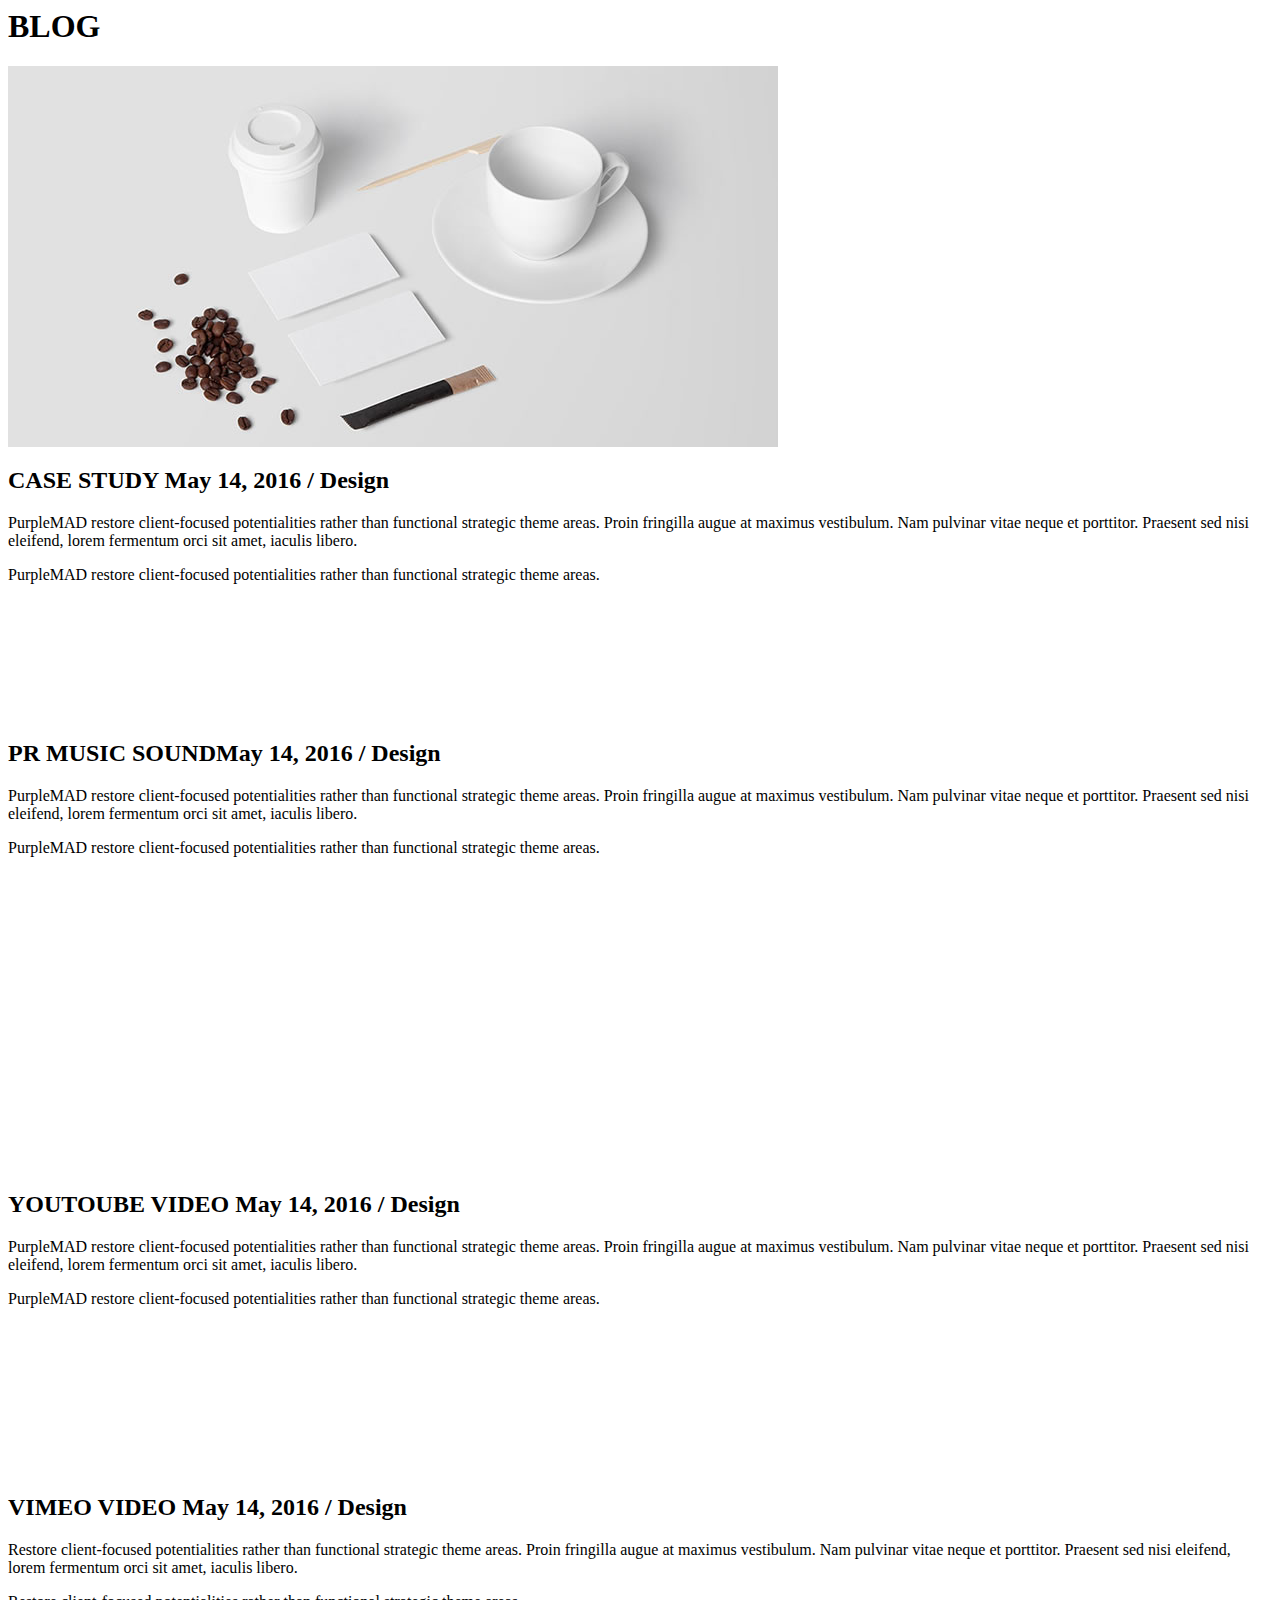
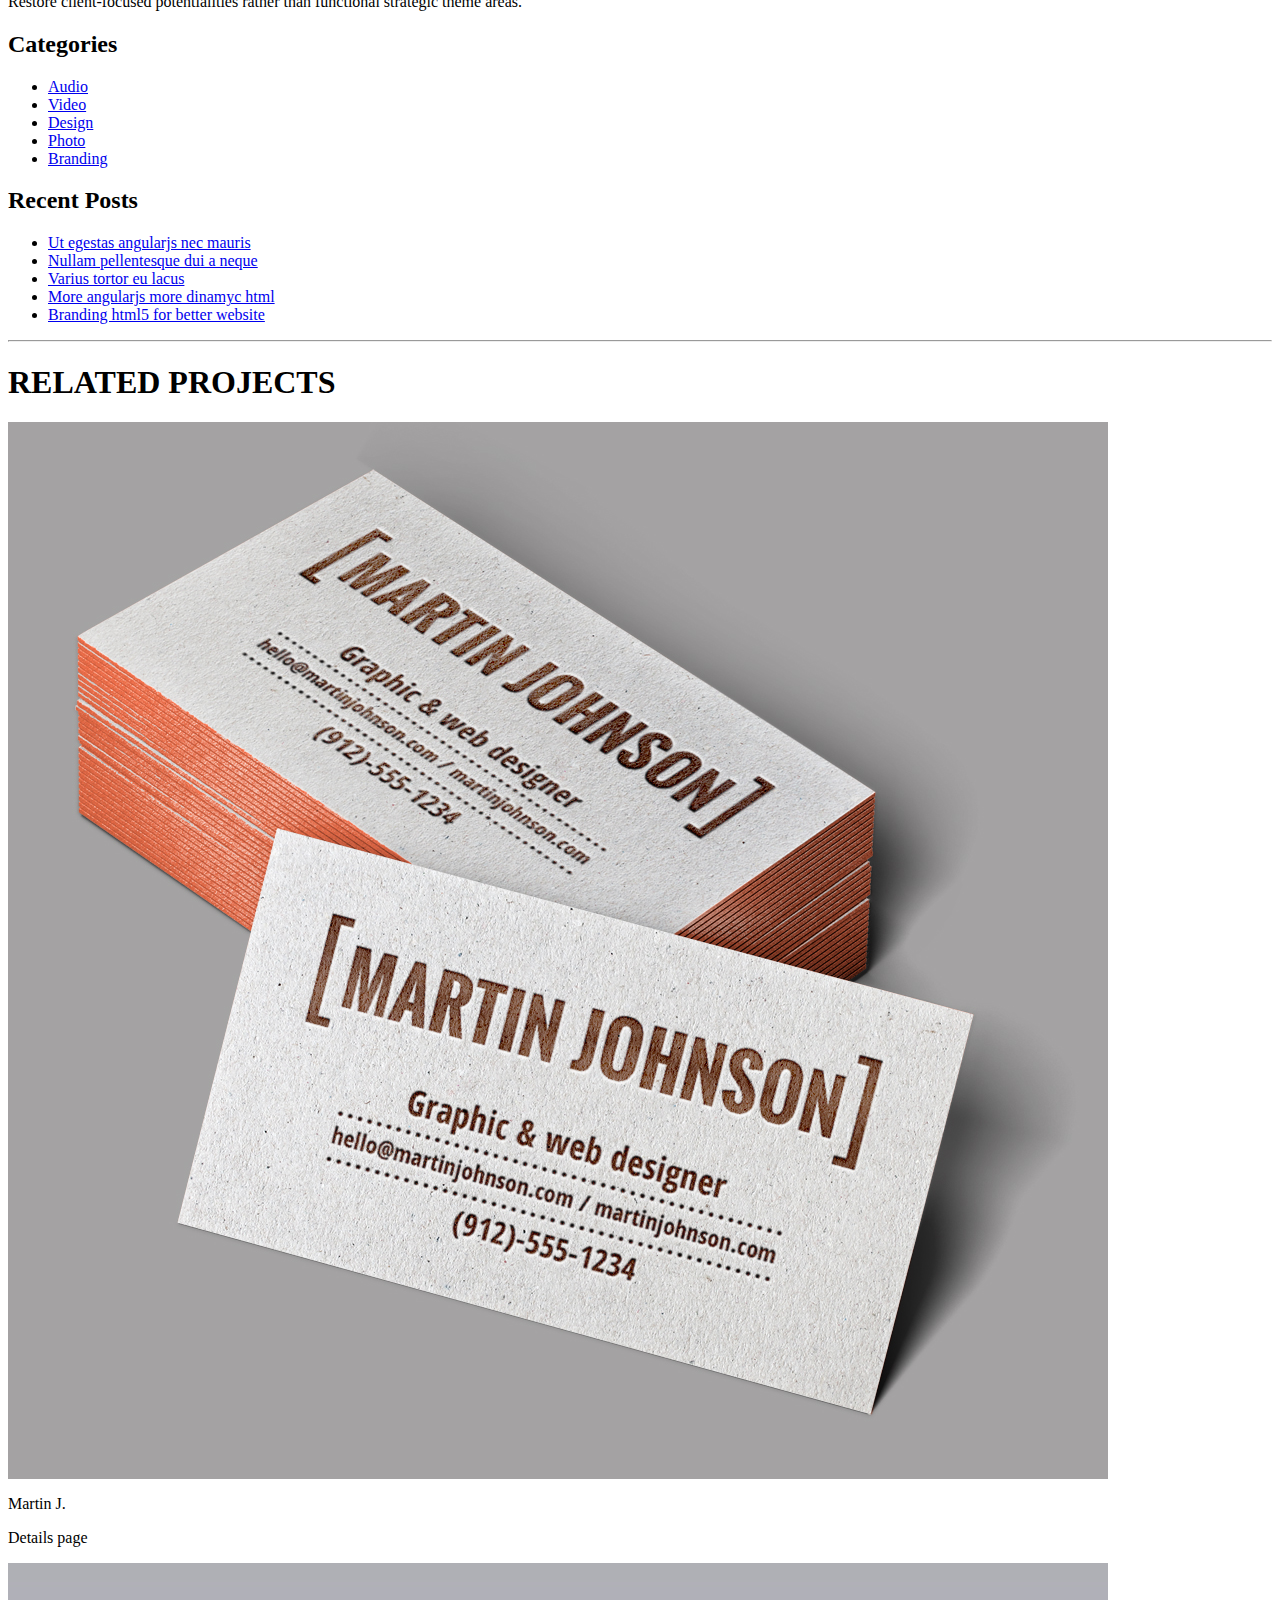
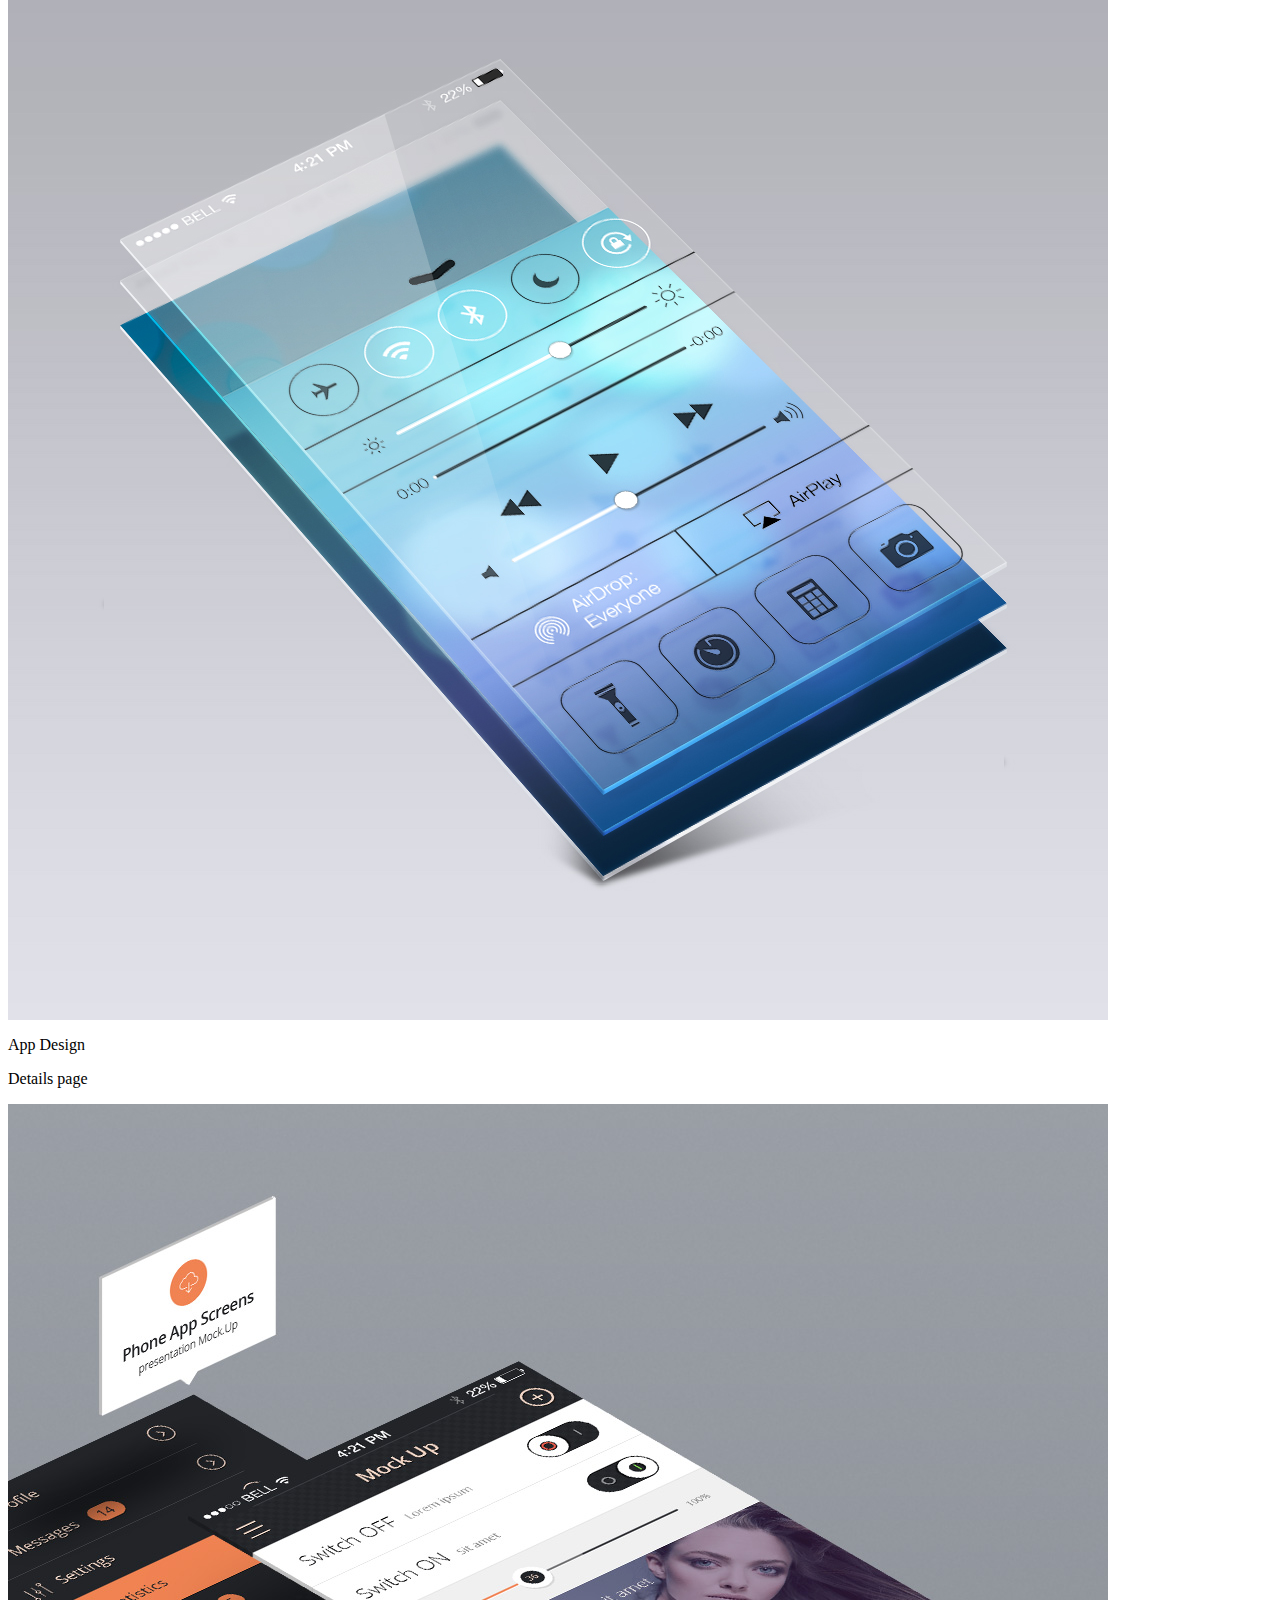
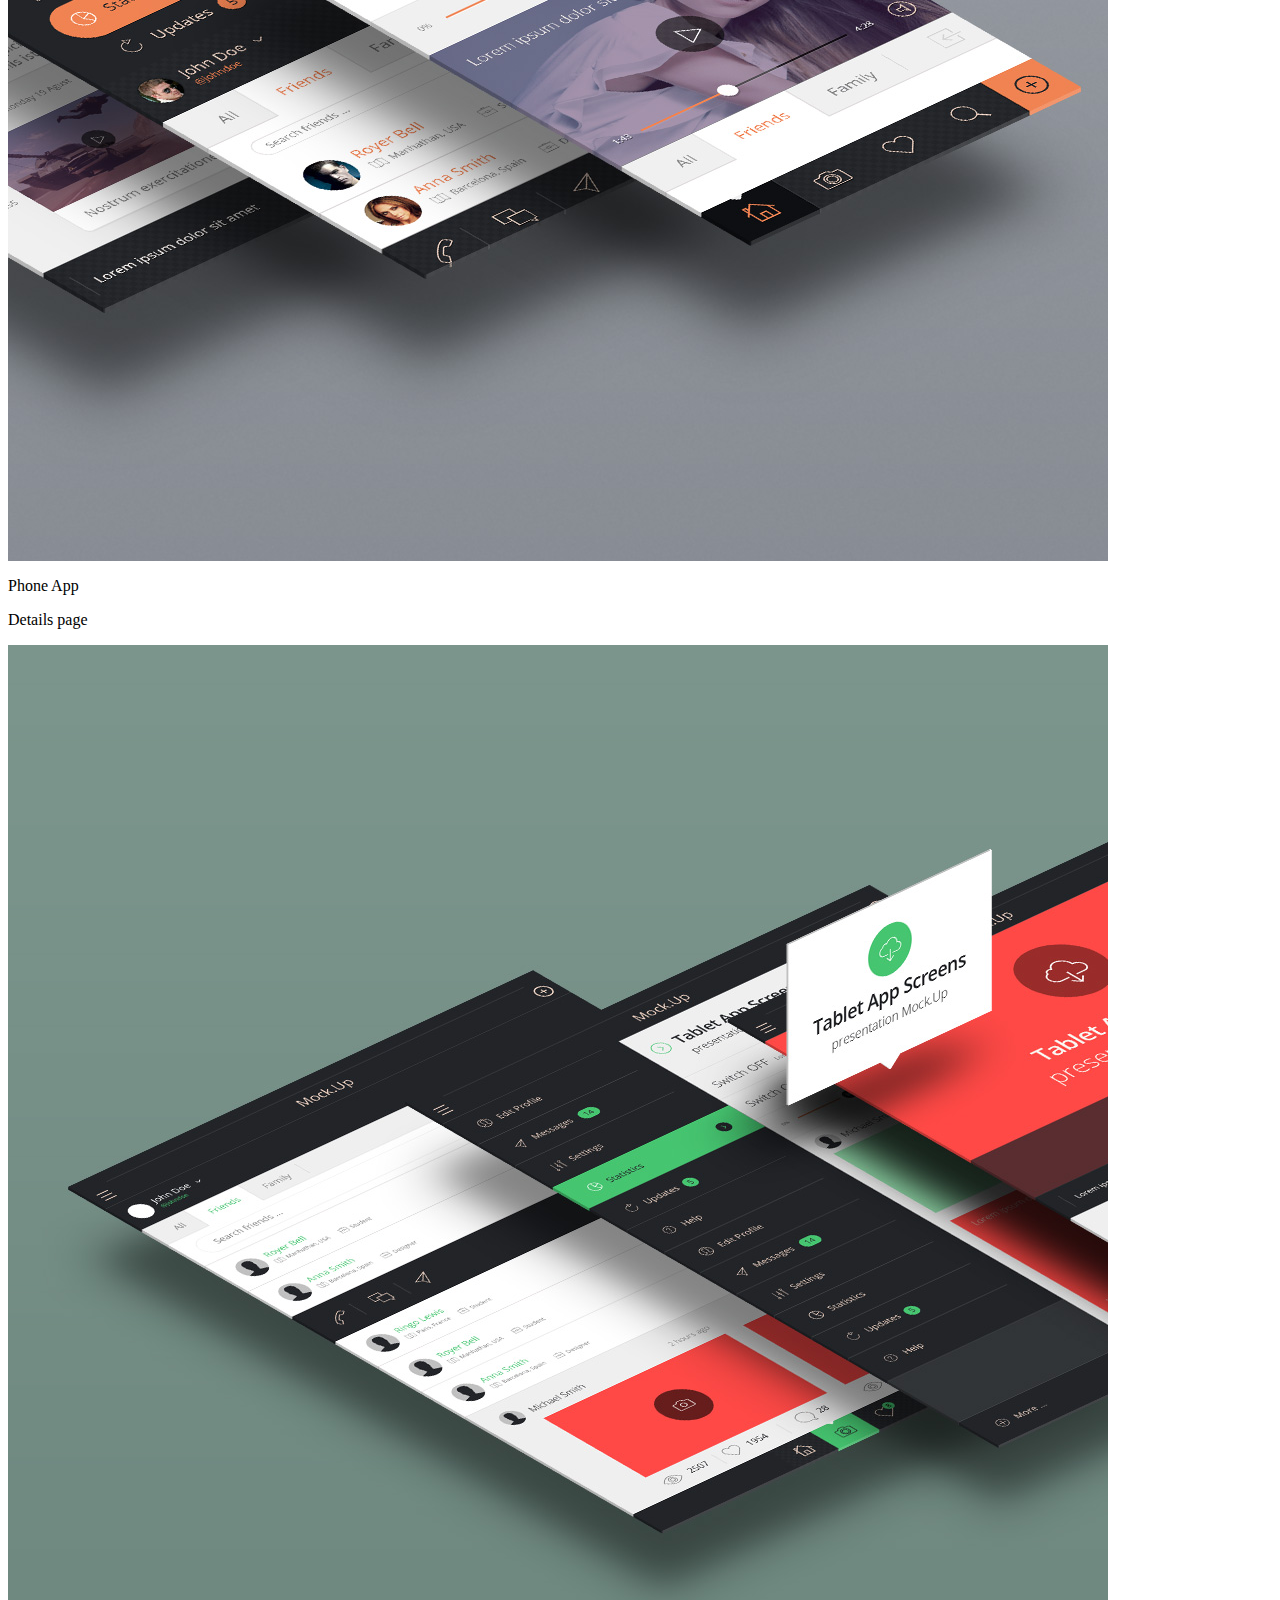
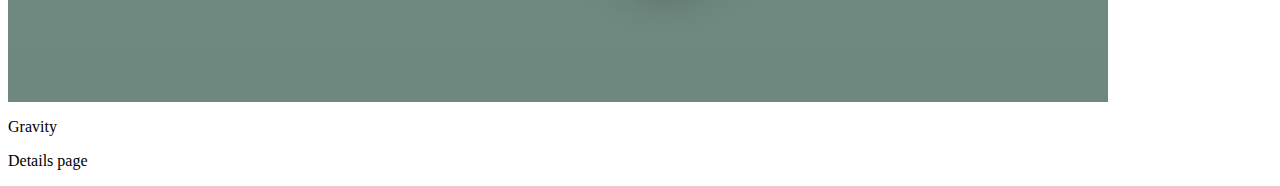
<file: partials/blog.html>
<!--SECTION BLOG-->
<html><head>
<meta http-equiv="content-type" content="text/html; charset=UTF-8"></head><body><section id="project" class="cd-section section-blog">
 <div class="container">
          <div class="row">
            <h1 class="t-blog"> BLOG </h1>
           <div class="col-md-8">
             <div class="box-content">
                <div class="blog-item first-child">
                    <div class="blog-img"><img src="images/blog/1.jpg" alt=""></div>
                    <div class="blog-desc box-text">
                        <h2>CASE STUDY <span class="date-blog">May 14, 2016 / Design</span></h2>
                        <p>PurpleMAD restore client-focused potentialities 
rather than functional strategic theme areas. 
                            Proin fringilla augue at maximus vestibulum.
 Nam pulvinar vitae neque et porttitor. Praesent sed nisi eleifend, 
lorem fermentum orci sit amet, iaculis libero.</p>
                            <p>PurpleMAD restore client-focused potentialities rather than functional strategic theme areas.</p>
                    </div>
                 </div>
                 
                 <div class="blog-item">
                    <iframe id="soundcloud_widget" src="http://w.soundcloud.com/player/?url=https://api.soundcloud.com/tracks/39804767&amp;show_artwork=false&amp;liking=false&amp;sharing=false&amp;auto_play=false&amp;color=0bb7b7" frameborder="no" height="120" width="100%"></iframe>
                    <div class="blog-desc box-text">
                        <h2>PR MUSIC SOUND<span class="date-blog">May 14, 2016 / Design</span></h2>
                        <p>PurpleMAD restore client-focused potentialities 
rather than functional strategic theme areas. 
                            Proin fringilla augue at maximus vestibulum.
 Nam pulvinar vitae neque et porttitor. Praesent sed nisi eleifend, 
lorem fermentum orci sit amet, iaculis libero.</p>
                            <p>PurpleMAD restore client-focused potentialities rather than functional strategic theme areas.</p>
                    </div>
                </div>
                <div class="blog-item">
                    <div class="video-container">
                        <iframe src="http://www.youtube.com/embed/UV7Rz4BlFos?wmode=transparent&amp;showinfo=0&amp;autoplay=0&amp;rel=0" allowfullscreen="true" frameborder="0" height="298" width="397"></iframe>
                    </div>
                    <div class="blog-desc box-text">
                        <h2>YOUTOUBE VIDEO <span class="date-blog">May 14, 2016 / Design</span></h2>
                        <p>PurpleMAD restore client-focused potentialities 
rather than functional strategic theme areas. 
                            Proin fringilla augue at maximus vestibulum.
 Nam pulvinar vitae neque et porttitor. Praesent sed nisi eleifend, 
lorem fermentum orci sit amet, iaculis libero.</p>
                            <p>PurpleMAD restore client-focused potentialities rather than functional strategic theme areas.</p>
                    </div>
                </div>
                <div class="blog-item">
                    <div class="video-container">
                        <iframe class="" src="https://player.vimeo.com/video/110690554" allowfullscreen="" frameborder="0"></iframe>

                    </div>
                    <div class="blog-desc box-text">
                        <h2>VIMEO VIDEO <span class="date-blog">May 14, 2016 / Design</span></h2>
                        <p>Restore client-focused potentialities 
rather than functional strategic theme areas. 
                            Proin fringilla augue at maximus vestibulum.
 Nam pulvinar vitae neque et porttitor. Praesent sed nisi eleifend, 
lorem fermentum orci sit amet, iaculis libero.</p>
                            <p>Restore client-focused potentialities rather than functional strategic theme areas.</p>
                    </div>
                </div>
             </div><!--close box content-->
		  </div>
          <div class="col-md-4">
          <div class="box-content right-position">
               <div class="blog-right-column">
                 <h2>Categories</h2>
                 <ul>
                    <li><a href="#"><i class="fa fa-angle-double-right"></i> Audio</a></li>
                    <li><a href="#"><i class="fa fa-angle-double-right"></i> Video</a></li>
                    <li><a href="#"><i class="fa fa-angle-double-right"></i> Design</a></li>
                    <li><a href="#"><i class="fa fa-angle-double-right"></i> Photo</a></li>
                    <li><a href="#"><i class="fa fa-angle-double-right"></i> Branding</a></li>
                 </ul>
               </div>
            </div>
            <div class="box-content blog-r-posts">
               <div class="blog-right-column">
                 <h2>Recent Posts</h2>
                 <ul>
                    <li><a href="#"><i class="fa fa-angle-double-right"></i> Ut egestas angularjs nec mauris</a></li>
                    <li><a href="#"><i class="fa fa-angle-double-right"></i> Nullam pellentesque dui a neque</a></li>
                    <li><a href="#"><i class="fa fa-angle-double-right"></i> Varius tortor eu lacus</a></li>
                    <li><a href="#"><i class="fa fa-angle-double-right"></i> More angularjs more dinamyc html</a></li>
                    <li><a href="#"><i class="fa fa-angle-double-right"></i> Branding html5 for better website</a></li>
                 </ul>
               </div>
            </div>
          </div>
        </div><!--close row-->
      </div><!--close container-->
 </section>
 <hr>
 <section id="relatedprojects" class="cd-section">
  <div class="container">
          <div class="row">
           <div class="col-md-12">
             <div class="box-content box-carousel">
             <h1> RELATED PROJECTS </h1>
             
               <div id="owl-demo-details" class="owl-carousel owl-theme owl-details">
                  <div class="item">
                     <img src="images/portfolio/5.jpg" alt="">
                     <p class="details-title">Martin J.</p>
                     <p class="details-desc">Details page</p>
                  </div>
                  <div class="item">
                     <img src="images/portfolio/6.jpg" alt="">
                     <p class="details-title">App Design</p>
                     <p class="details-desc">Details page</p>
                  </div>
                  <div class="item">
                     <img src="images/portfolio/7.jpg" alt="">
                     <p class="details-title">Phone App</p>
                     <p class="details-desc">Details page</p>
                  </div>
                  <div class="item">
                     <img src="images/portfolio/8.jpg" alt="">
                     <p class="details-title">Gravity</p>
                     <p class="details-desc">Details page</p>
                  </div>
                </div>
               </div>
		    </div><!--close 12-->
        </div><!--close row-->
      </div><!--close container-->
 </section>

<script type="text/javascript">
    /********************************************
    CLOSE PAGE DETAIL
    ********************************************/
    $(document).ready(function () {
        $(".close-redirect").click(function (event) {
            event.preventDefault();
            linkLocation = this.href;
            $("body").fadeOut(1000, redirectPage);
        });
        function redirectPage() {
            window.location = linkLocation;
        }
    });
   </script>
<script type="text/javascript">
    /********************************************
    CAROUSEL DETAIL
    ********************************************/
    $("#owl-demo-details").owlCarousel({

        autoPlay: 3000, //Set AutoPlay to 3 seconds

        items: 4,
        itemsDesktop: [1199, 3],
        itemsDesktopSmall: [979, 3]

    });
</script></body></html>
</file>
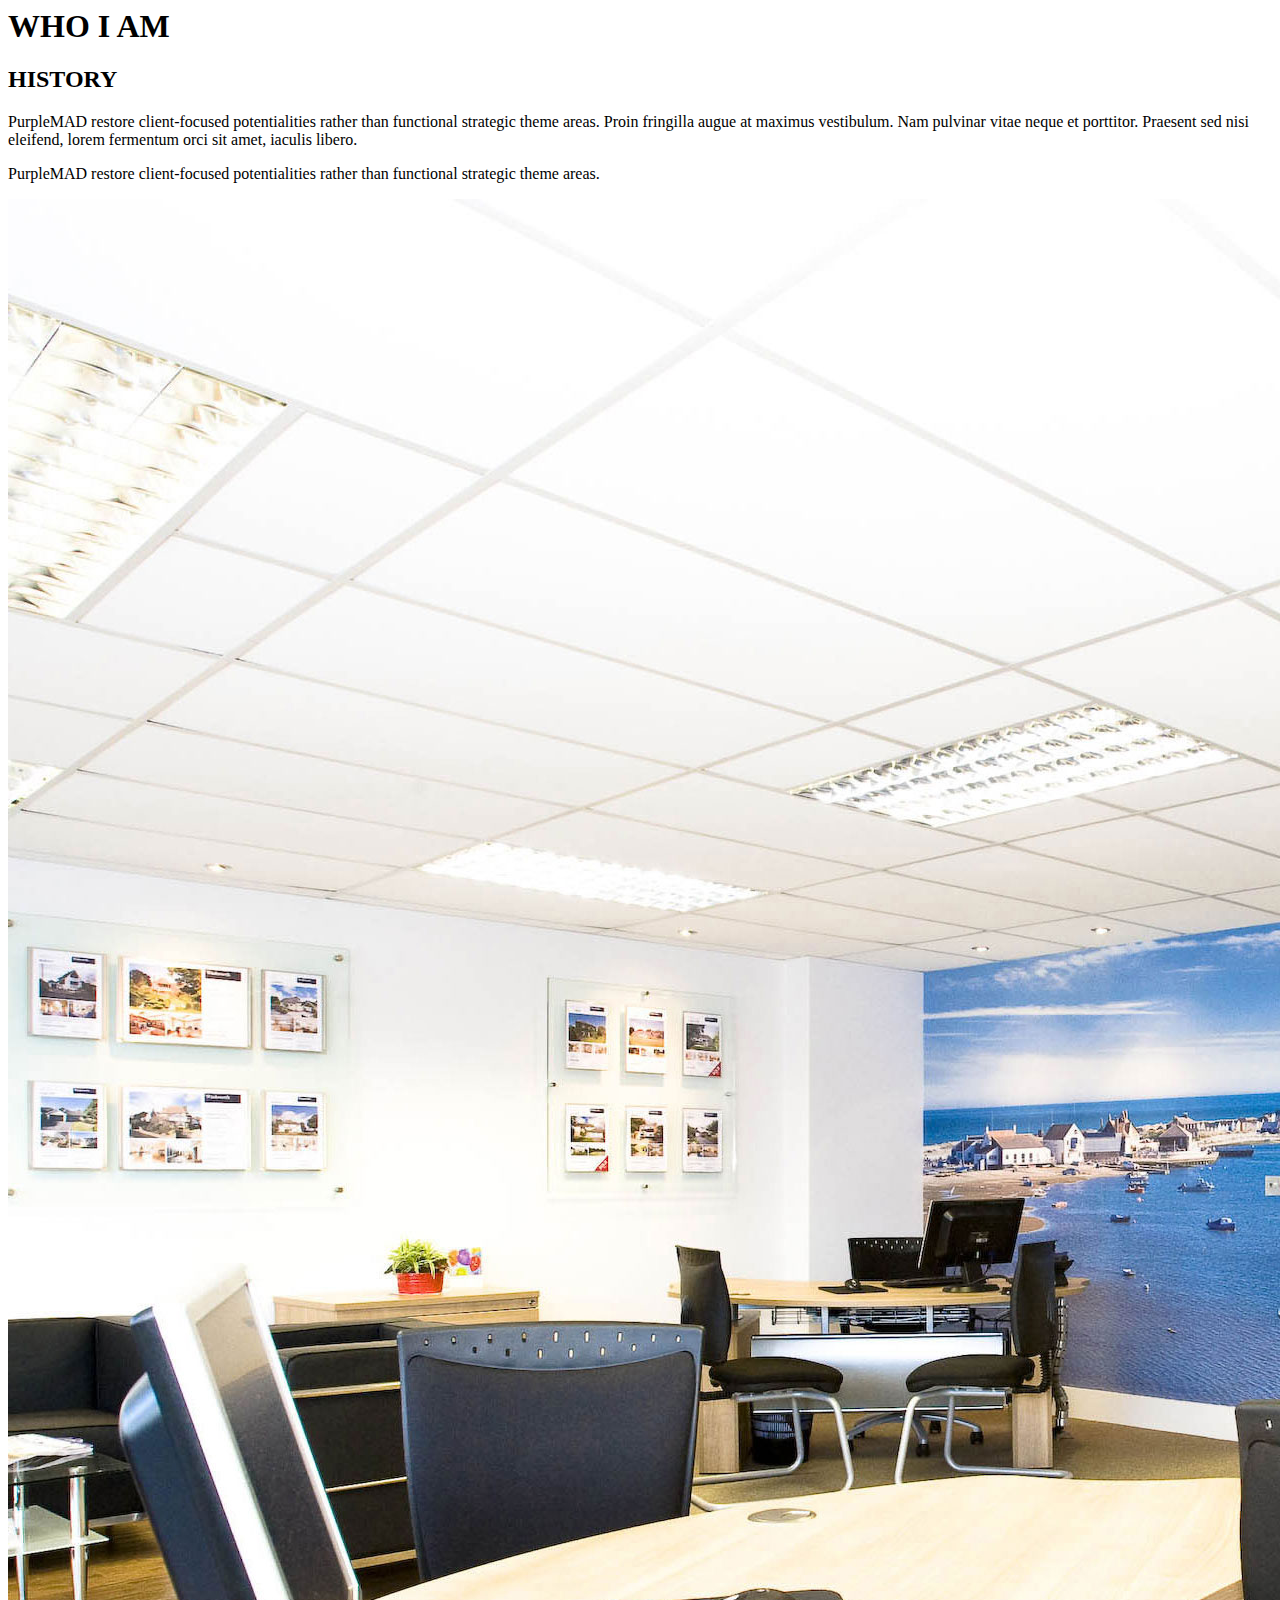
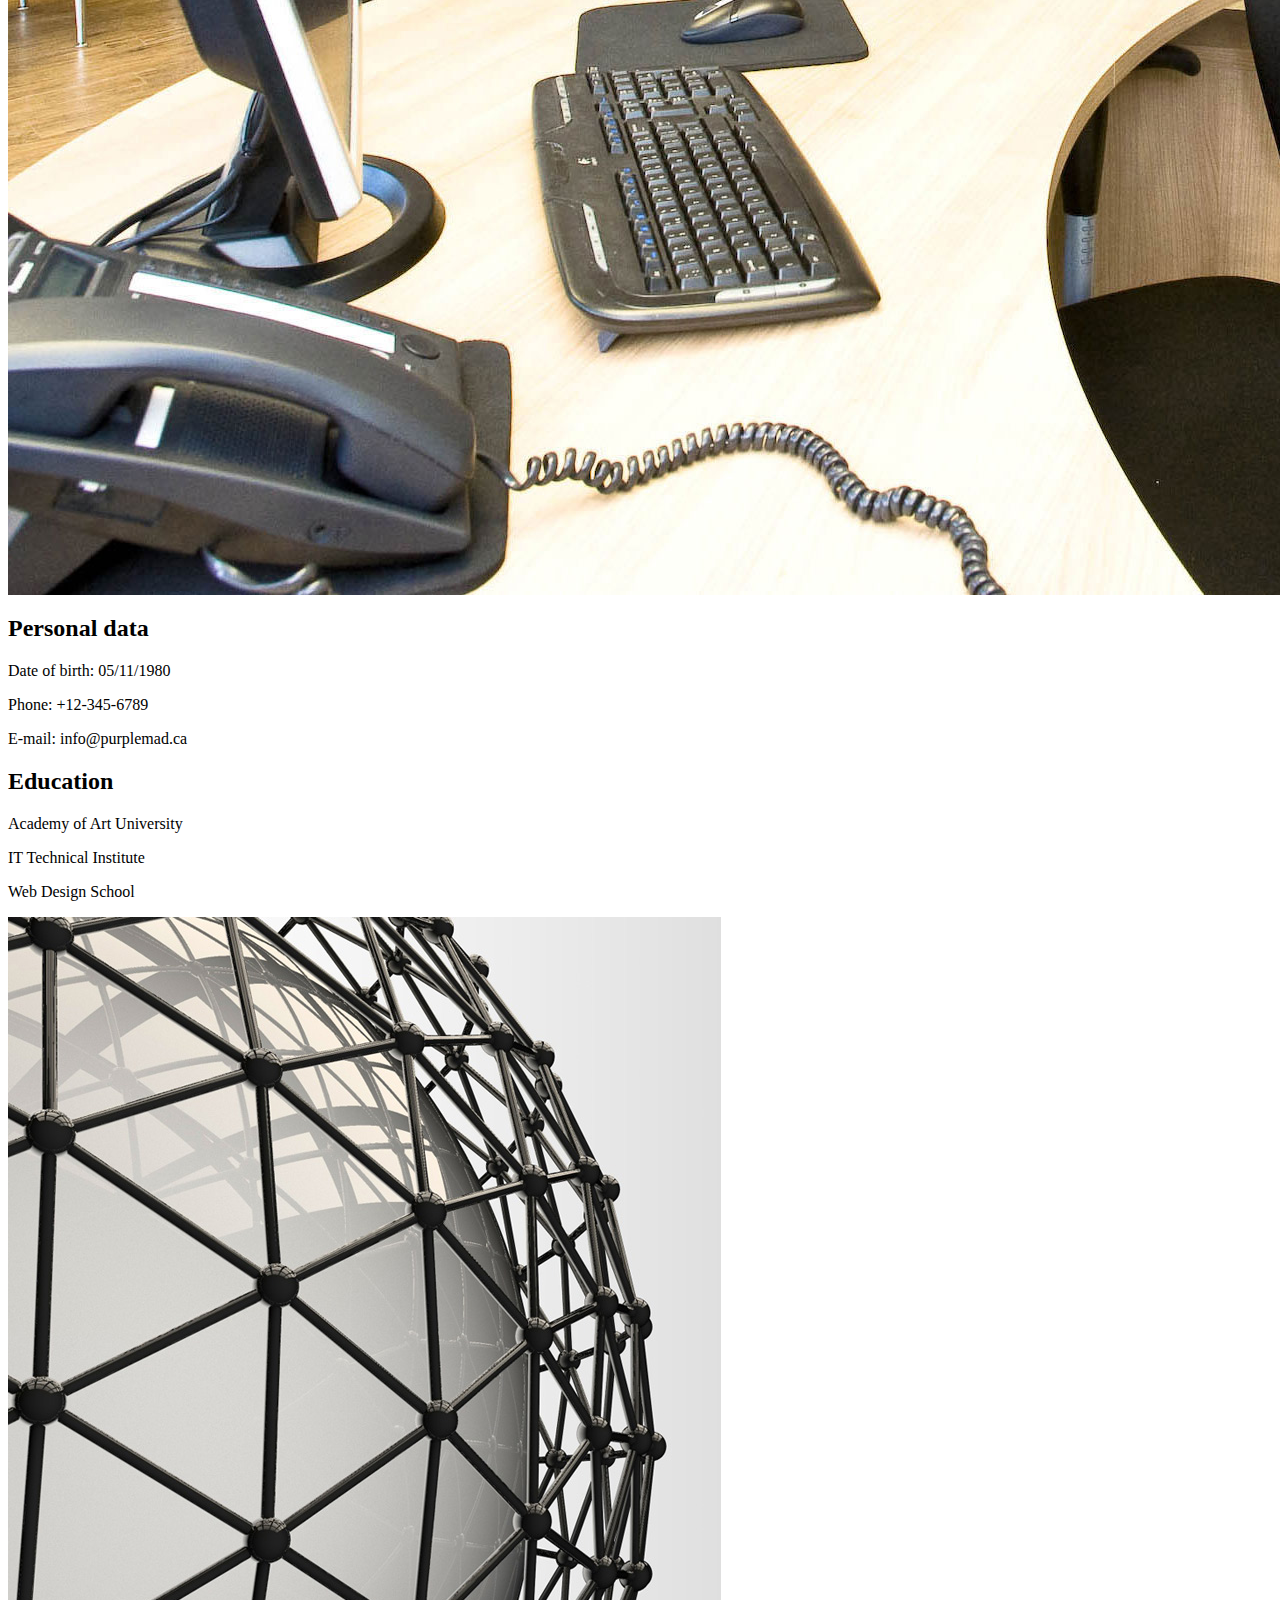
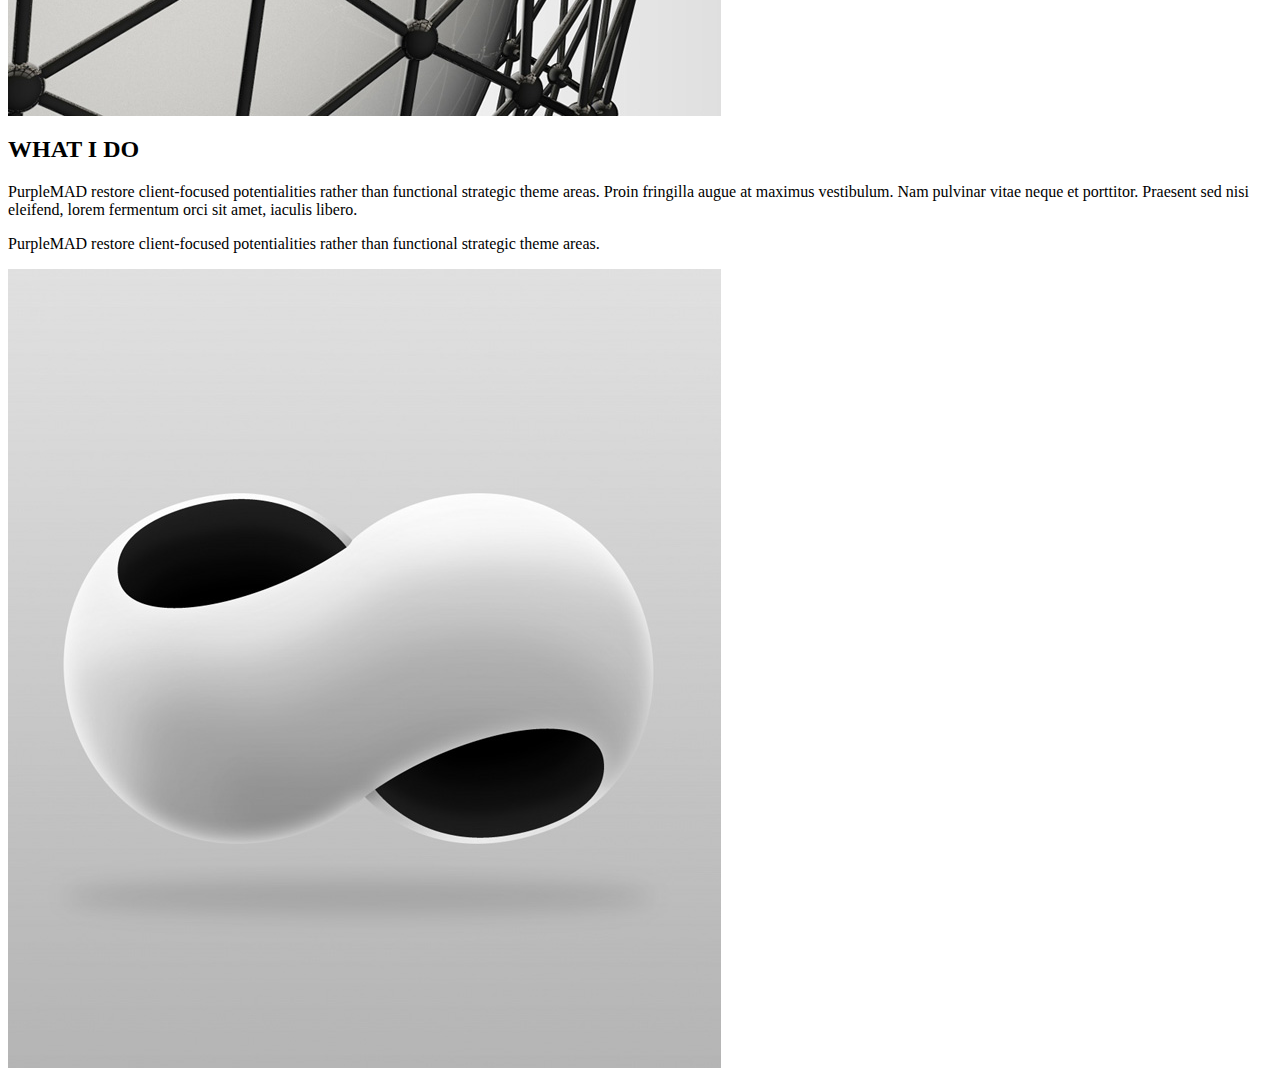
<file: partials/home.html>
<html><head>
<meta http-equiv="content-type" content="text/html; charset=UTF-8"></head><body><section id="section1" class="cd-section">
      <div class="container">
          <div class="row">
           <div class="col-md-12">
             <div class="box-content">
		        <h1> WHO I AM </h1>
                <div class="col-md-4">
                    <div class="box-text">
                        <h2>HISTORY</h2>
                        <p>PurpleMAD restore client-focused potentialities 
rather than functional strategic theme areas. 
                            Proin fringilla augue at maximus vestibulum.
 Nam pulvinar vitae neque et porttitor. Praesent sed nisi eleifend, 
lorem fermentum orci sit amet, iaculis libero.</p>
                            <p>PurpleMAD restore client-focused potentialities rather than functional strategic theme areas. </p>
                    </div>
                 </div>
                 <div class="col-md-4">
                    <div class="box-img">
                        <img src="images/office.jpg" alt="">
                    </div>
                 </div>
                 <div class="col-md-4">
                    <div class="box-text">
                        <h2>Personal data</h2>
                        <p>Date of birth: 05/11/1980</p>
                        <p>Phone: +12-345-6789</p>
                        <p>E-mail: info@purplemad.ca</p>
                        <h2>Education</h2>
                        <p>Academy of Art University</p>
                        <p>IT Technical Institute</p>
                        <p>Web Design School</p>
                    </div>
                 </div>
             </div><!--close box content-->
		  </div>
        </div><!--close row-->
      </div><!--close container-->
      <div class="parallax1">
        <div class="overlay">
            <div class="container">
              <div class="row">

               <div class="col-md-12">
                <div class="col-md-4">
                    <div class="box-img">
                        <img src="images/object.jpg" alt="">
                    </div>
                 </div>
                 <div class="col-md-4">
                    <div class="box-text">
                        <h2>WHAT I DO</h2>
                        <p>PurpleMAD restore client-focused potentialities 
rather than functional strategic theme areas. 
                            Proin fringilla augue at maximus vestibulum.
 Nam pulvinar vitae neque et porttitor. Praesent sed nisi eleifend, 
lorem fermentum orci sit amet, iaculis libero.</p>
                            <p>PurpleMAD restore client-focused potentialities rather than functional strategic theme areas. </p>
                    </div>
                 </div>
                 <div class="col-md-4">
                    <div class="box-img">
                        <img src="images/object1.jpg" alt="">
                    </div>
                 </div>
		      </div>
          </div>
        </div>
       </div>
      </div>
	</section><!-- cd-section --></body></html>
</file>
